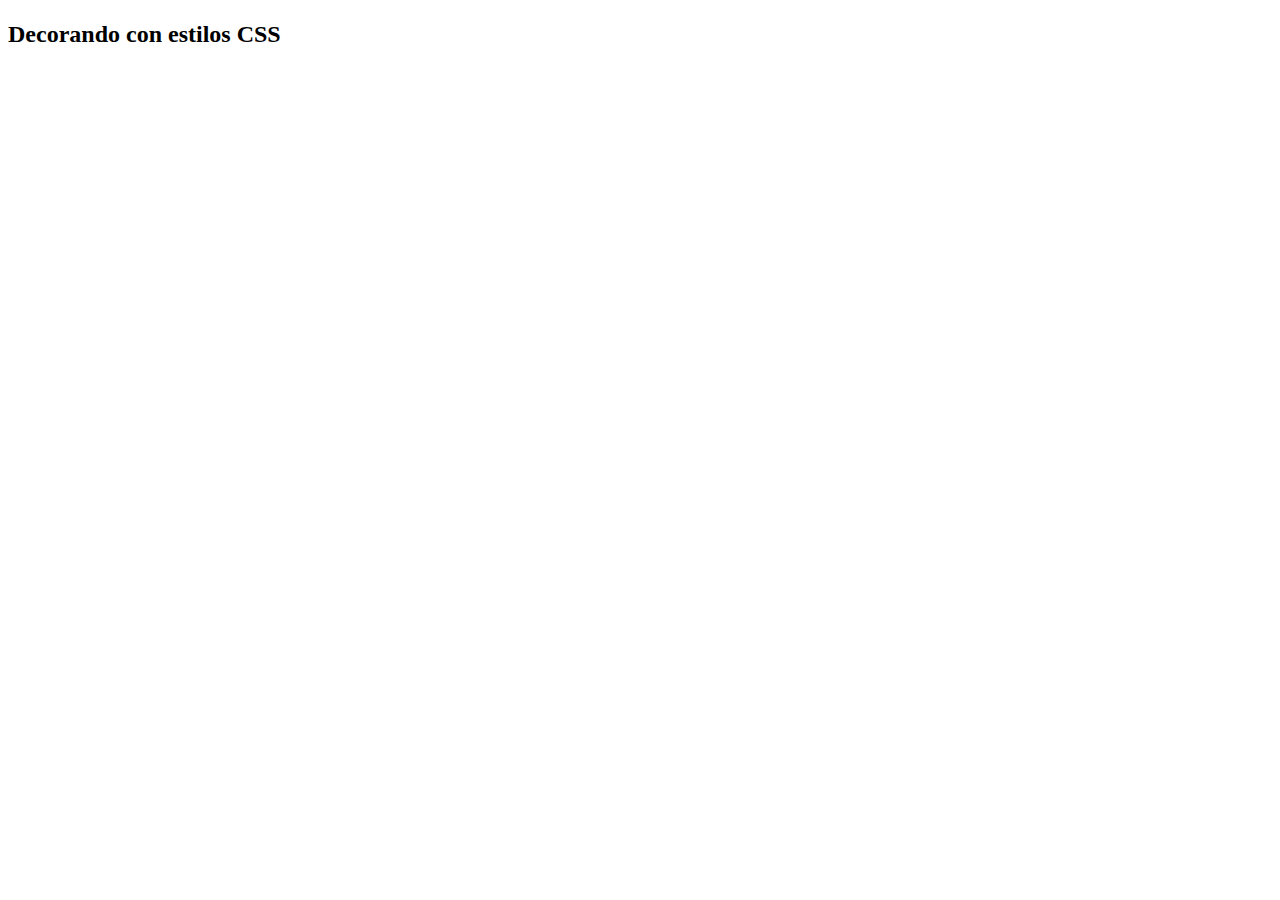
<file: src/main/resources/templates/index.html>
<!DOCTYPE html>
<html xmlns:th="http://www.thymeleaf.org" >
<head>
<meta charset="UTF-8" />
<link rel="stylesheet" type="text/css" th:href="@{/css/style.css}"></link>
<title th:text="${titulo}"></title>
</head>
<body>

<h1 class="color-rojo" th:text="${titulo}"></h1>

<h1 class="color-rojo" th:text="${titulo1}"></h1>

<h1 class="color-rojo" th:text="${titulo2}"></h1>

<h1 class="color-rojo" th:text="${titulo3}"></h1>

<h1 class="color-rojo" th:text="${titulo}"></h1>

<h2 class="color-azul">Decorando con estilos CSS</h2>

<img alt="" th:src="@{/img/spring-boot.png}">

	
</body>
</html>
</file>
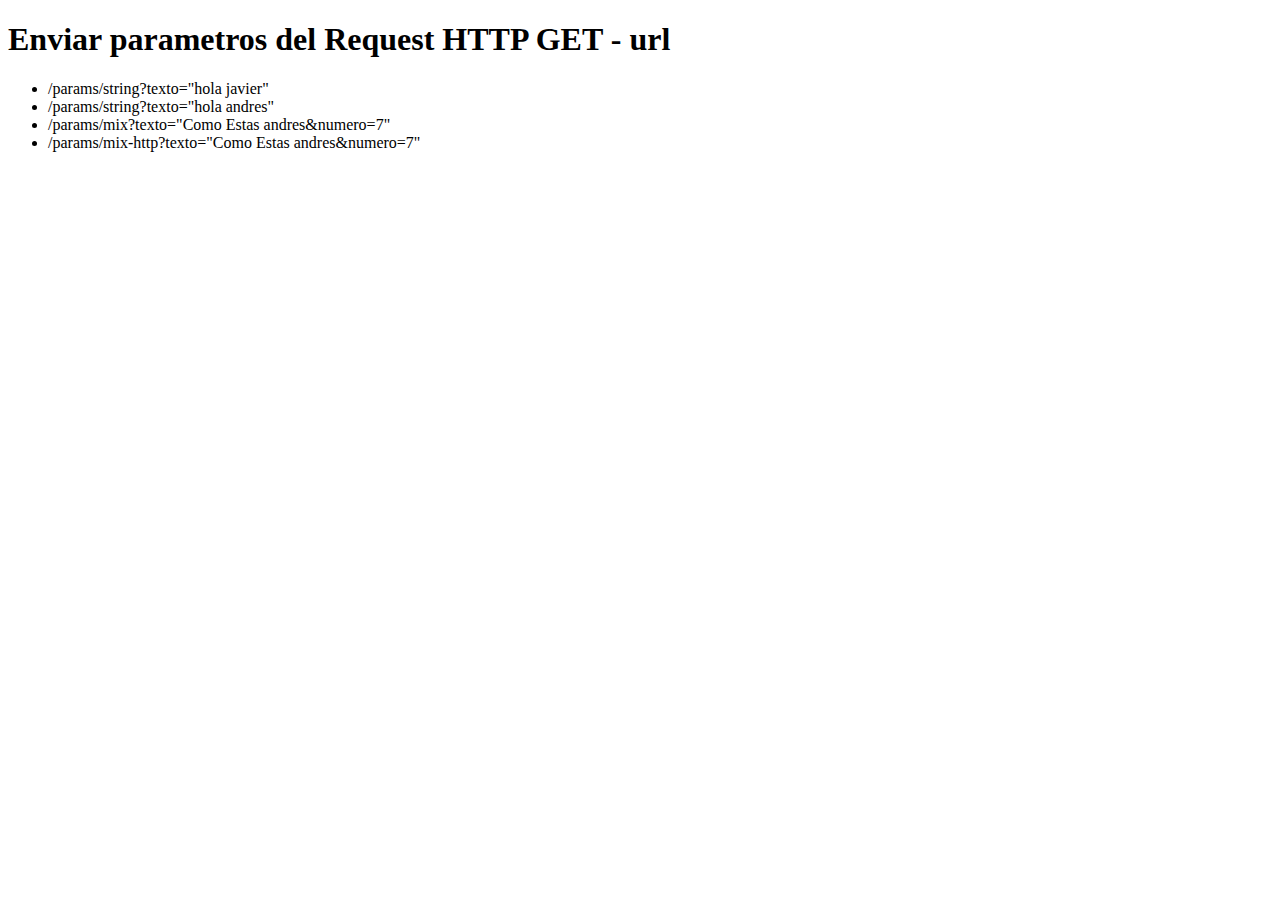
<file: src/main/resources/templates/params/index.html>
<!DOCTYPE html>
<html xmlns:th="http://www.thymeleaf.org">
<head>
<meta charset="UTF-8">
<title>Enviar parametros del Request HTTP GET - url</title>
</head>
<body>
<h1>Enviar parametros del Request HTTP GET - url</h1>
<ul>
<li><a th:href="@{/params/string(texto='Hola Javier!')}">/params/string?texto="hola javier"</a></li>
<li><a th:href="@{/params/string(texto='Hola Andres!')}">/params/string?texto="hola andres"</a></li>
<li><a th:href="@{/params/mix(saludo='Como Estas Andres!',numero=7)}">/params/mix?texto="Como Estas andres&numero=7"</a></li>
<li><a th:href="@{/params/mix-http(saludo='Como Estas Andres!',numero=7)}">/params/mix-http?texto="Como Estas andres&numero=7"</a></li>
</ul>
</body>

</html>
</file>
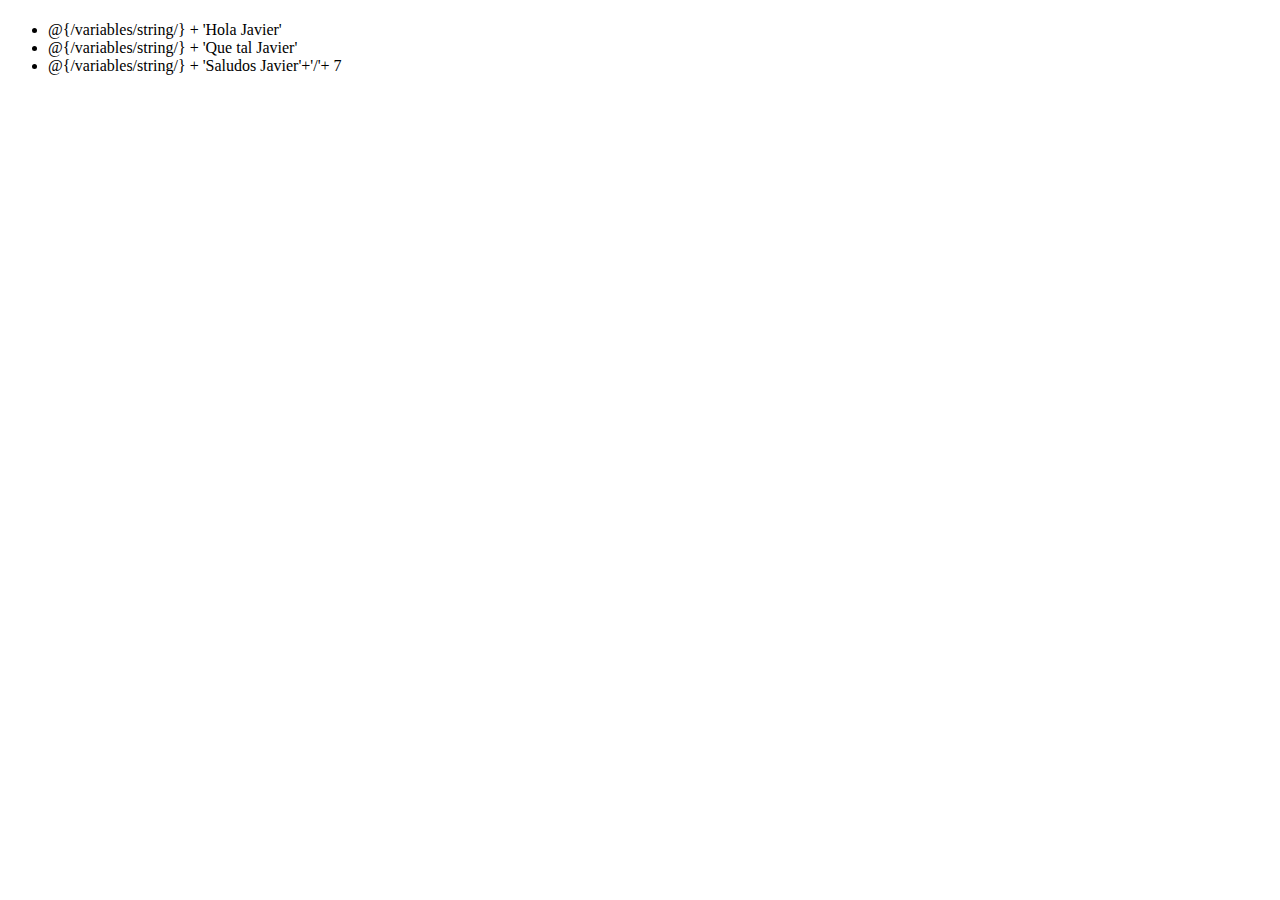
<file: src/main/resources/templates/variables/index.html>
<!DOCTYPE html>
<html xmlns:th="http://www.thymeleaf.org">
<head>
<meta charset="UTF-8">
<title></title>
</head>
<body>
<h1 th:text="${titulo}"></h1>

<ul>
<li><a th:href="@{/variables/string/} + 'Hola Javier'" >@{/variables/string/} + 'Hola Javier'</a></li>
<li><a th:href="@{/variables/string/} + 'Que tal Javier'" >@{/variables/string/} + 'Que tal Javier'</a></li>
<li><a th:href="@{/variables/string/} + ${'Saludos Javier'}+'/' +${7}" >@{/variables/string/} + 'Saludos Javier'+'/'+ 7</a></li>
</ul>
</body>
</html>
</file>
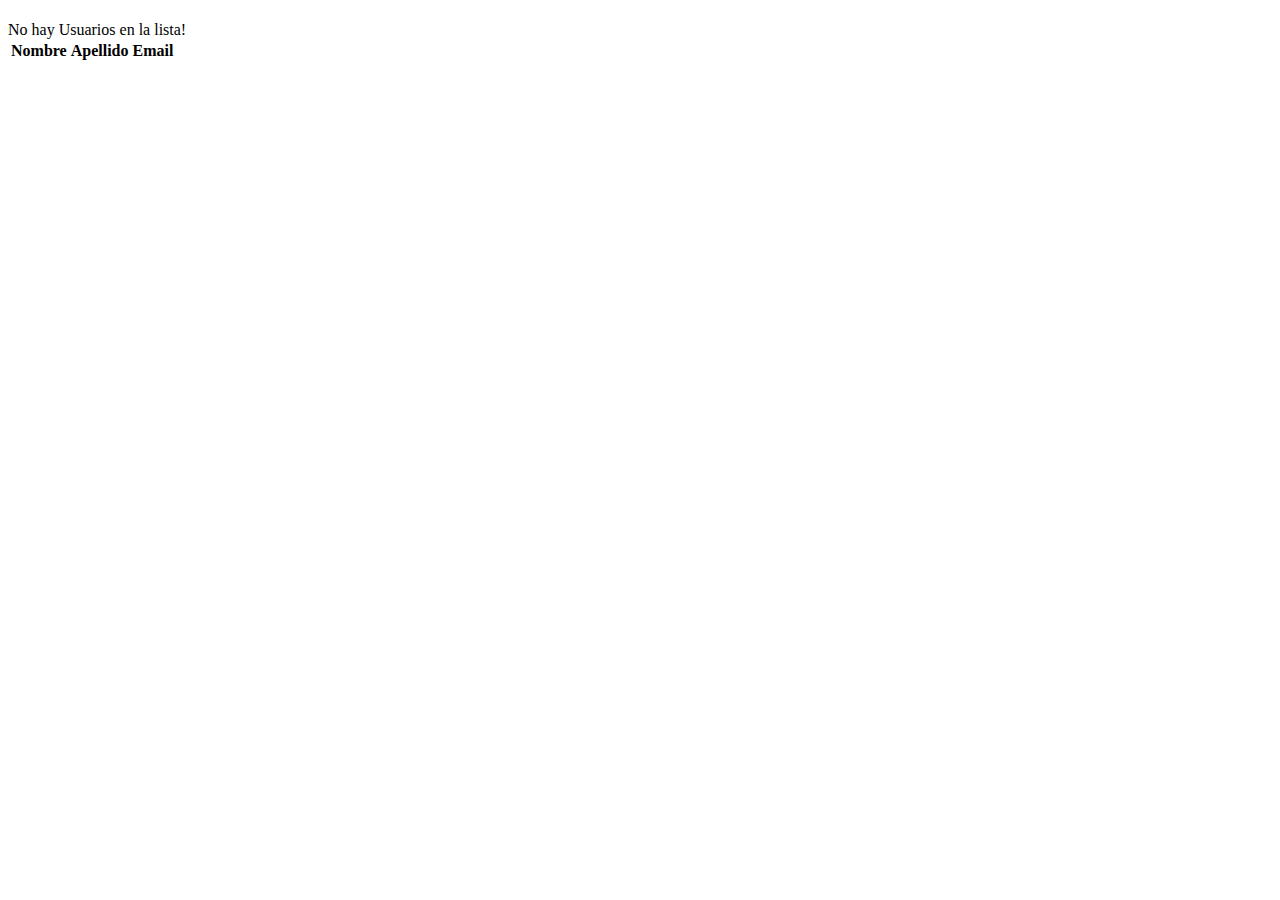
<file: src/main/resources/templates/listar.html>
<!DOCTYPE html>
<html xmlns:th="http://www.thymeleaf.org">
<head>
<meta charset="UTF-8">
<title th:text="${titulo}"></title>
</head>
<body>
	<h1 th:text="${titulo}"></h1>

	<div th:if="${usuarios.size()==0}">No hay Usuarios en la lista!</div>

	<table th:if="${!usuarios.isEmpty()}">
		<thead>
			<tr>
				<th>Nombre</th>
				<th>Apellido</th>
				<th>Email</th>
			</tr>
		</thead>
		<tbody>
			<tr th:each="usuario: ${usuarios}">
				<td th:text="${usuario.nombre}">
				<td th:text="${usuario.apellido}">
				<td th:text="${usuario.email}"></td>
			</tr>
		</tbody>


	</table>
</body>
</html>
</file>
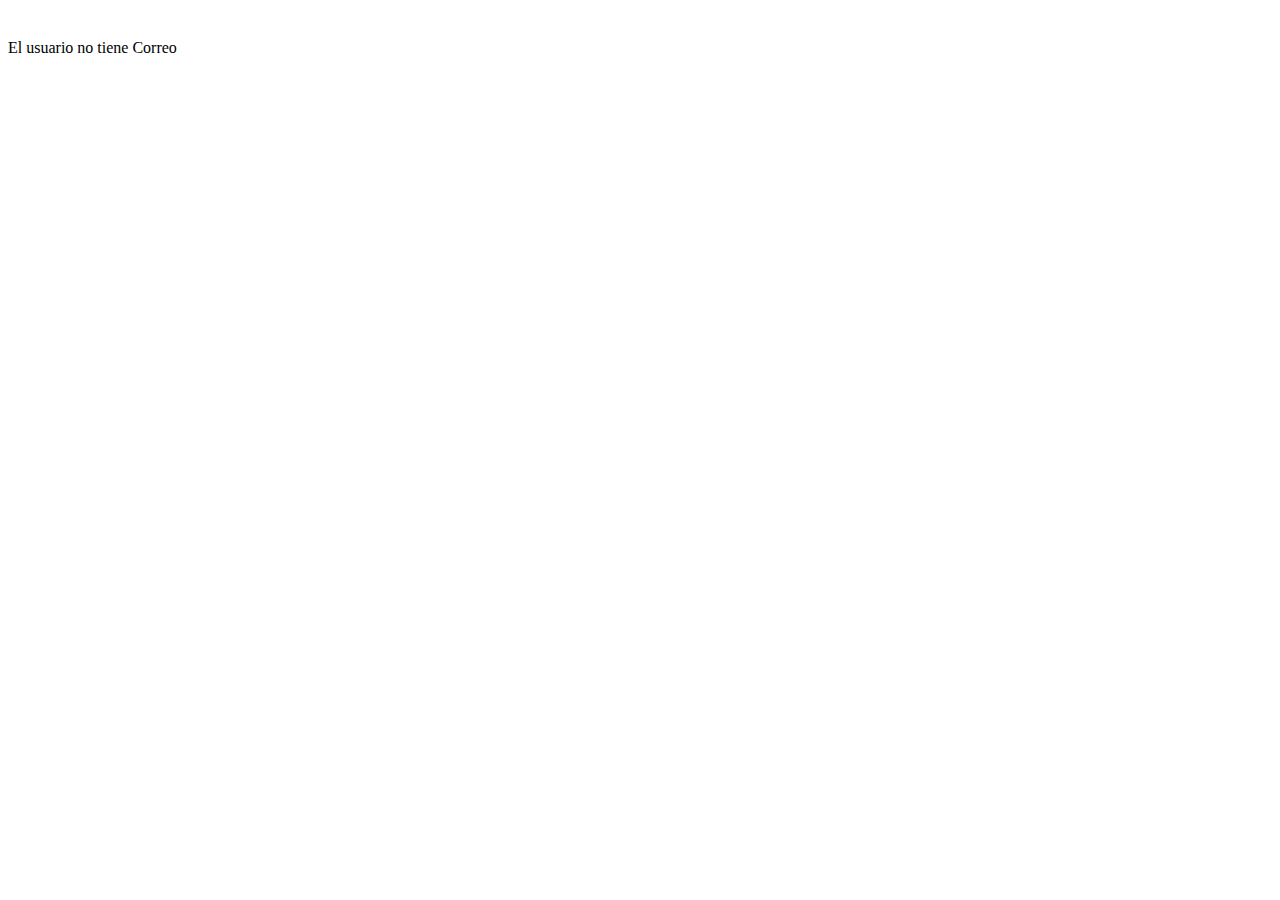
<file: src/main/resources/templates/perfil.html>
<!DOCTYPE html>
<html xmlns:th="http://www.thymeleaf.org" >
<head>
<meta charset="UTF-8">
<title th:text="${titulo}"></title>
</head>
<body>
<h1 th:text="${titulo}"></h1>

<span th:text="${usuario.nombre}"></span>
<span th:text="${usuario.apellido}"></span><br>
<span th:if="${usuario.getEmail}" th:text="${usuario.email}"></span>
<span th:if="${usuario.getEmail()==null}">El usuario no tiene Correo </span>


</body>
</html>
</file>
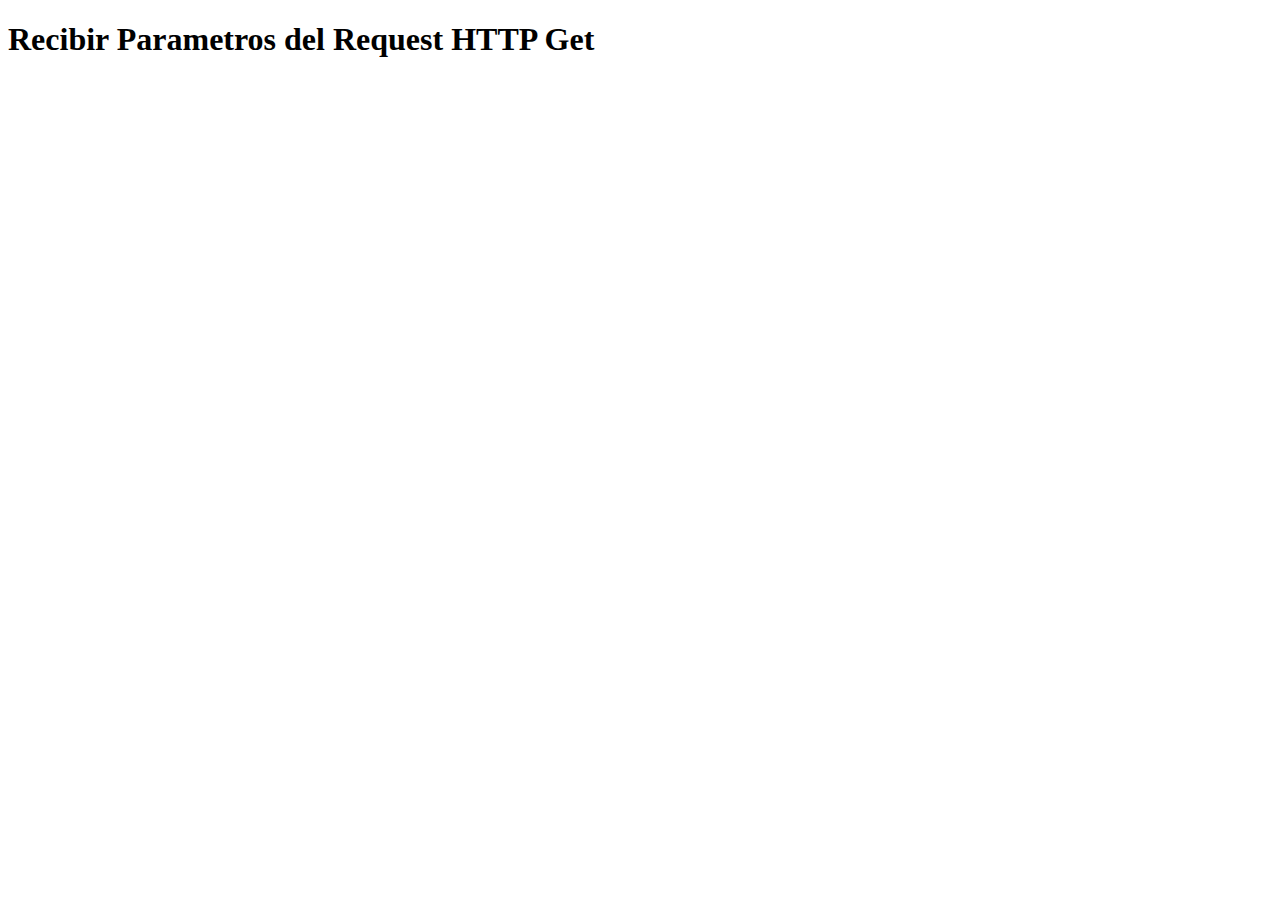
<file: src/main/resources/templates/params/ver.html>
<!DOCTYPE html>
<html xmlns:th="http://www.thymeleaf.org" >
<head>
<meta charset="UTF-8" />
<title>Recibir Parametros del Request HTTP Get</title>
</head>
<body>
<h1>Recibir Parametros del Request HTTP Get</h1>
<div th:text="${resultado}"></div>

</body>
</html>
</file>
